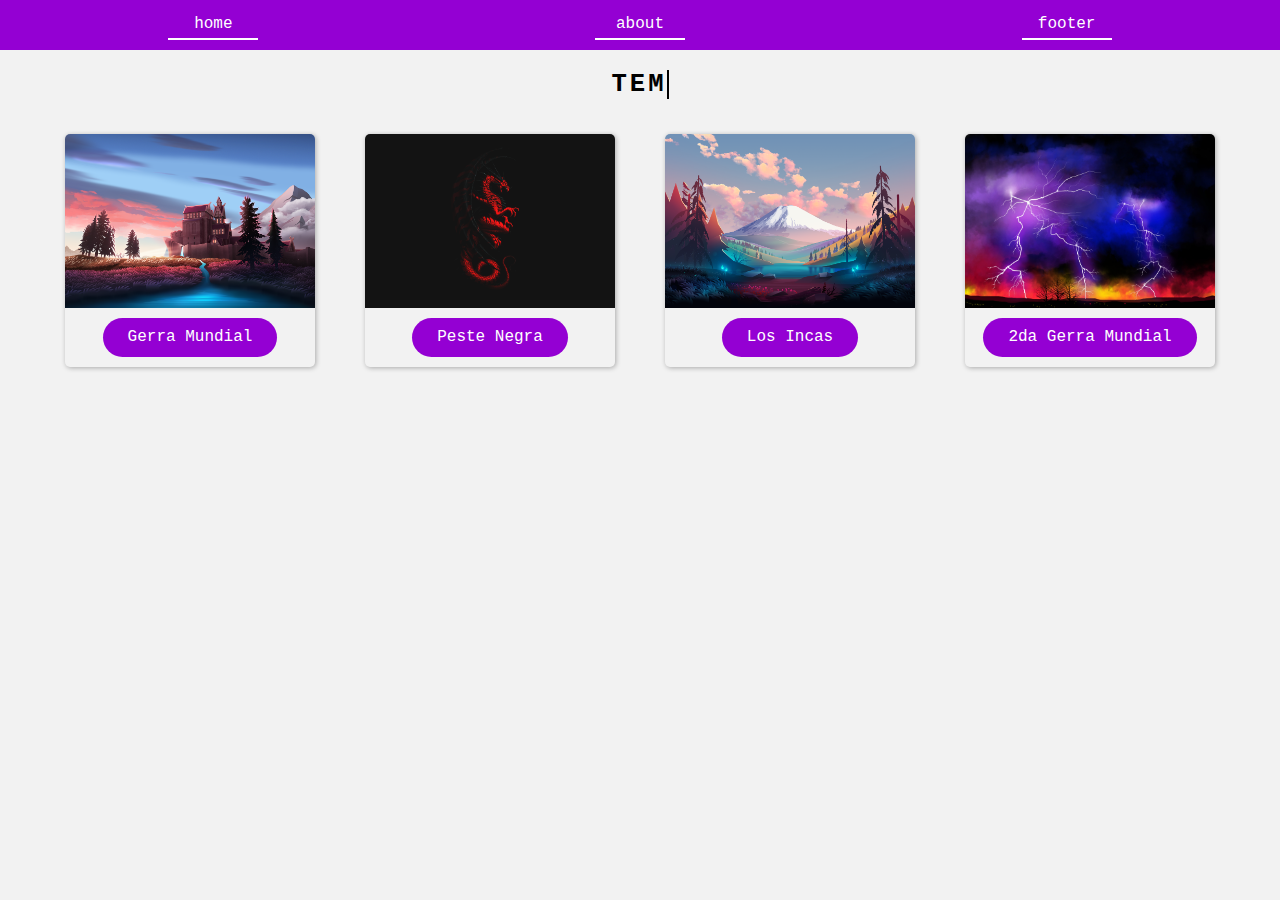
<file: index.html>
<!DOCTYPE html>
<html lang="en">
<head>
    <meta charset="UTF-8">
    <meta http-equiv="X-UA-Compatible" content="IE=edge">
    <meta name="viewport" content="width=device-width, initial-scale=1.0">
    <link rel="stylesheet" href="/normalize.css">
    <link rel="stylesheet" href="/style.css" >
    <title>pagina git</title>
</head>
<body>
    <nav class="nav">
        <a href="" class="nav__item">home</a>
        <a href="" class="nav__item">about</a>
        <a href="" class="nav__item">footer</a>
    </nav>
    <div class="title">
        <h1 class="o">TEMAS PARA VER</h1>
    </div>
    <div class="container">
        <div class="item">
            <img src="/img/wallhaven-wqve97.png" alt="" class="item__img">
            <a href="/contenido.html" class="item__link">Gerra Mundial</a>
        </div>
        <div class="item">
            <img src="/img/wallhaven-y8vjrl.png" alt="" class="item__img">
            <a href="/contenido.html" class="item__link">Peste Negra</a>
        </div>
        <div class="item">
            <img src="/img/wallhaven-z8dg9y.png" alt="" class="item__img">
            <a href="/contenido.html" class="item__link">Los Incas</a>
        </div>
        <div class="item">
            <img src="/img/wallhaven-k729v1.jpg" alt="" class="item__img">
            <a href="/contenido.html" class="item__link">2da Gerra Mundial</a>
        </div>
       
    </div>
    <script src="/codigo.js"></script>
</body>
</html>
</file>
<file: style.css>
*{
    box-sizing: border-box;
    font-family: 'Courier New', Courier, monospace;
}
body{
    background-color: #f2f2f2;
}
.nav{
    display: flex;
    width: 100%;
    /* max-width:00PX; */
    justify-content: space-around;
    background-color: darkviolet;
    height: 50px;
    align-items: center; 
    padding-bottom: 5px;
}
.nav__item{
    width: 90px;
    text-align: center;
    display: inline-block;
    text-decoration: none;
    color:#fff;
    padding:10px 10px 5px;
    border-bottom:2px solid #fff;
}
.nav__item:hover{
    background-color: rgb(160, 72, 197);
    border: none;
    border-radius: 20px;
}
.title{
    width: 100%;
    text-align: center;
    margin: 20px 0 0px;
}
.o{
    display: inline;
    width: 100%;
    font-size: 1.6rem;
    border-right:2px solid #000;
    letter-spacing: 3px;
    
}
.container{
    padding:20px 40px;
    display: flex;
    flex-wrap: wrap;
    justify-content: space-around;
}
.item{
    width: 250px;
    box-shadow: 1px 1px 5px rgb(0,0,0,.3);
    border-radius:5px;
    height: auto;
    display: flex;
    flex-direction: column;
    align-items: center;
    margin:15px;
    
}
.item__img{
    border-radius:5px 5px 0 0;
    height: 174px;
    object-fit: cover;
}
.item__link{
    display: inline-block;
    text-align: center;
    text-decoration:none;
    font-size: 1rem;
    margin: 10px 0;
    padding: 10px 25px;
    border-radius: 20px;
    color:#fff;
    background-color: darkviolet;
}
.item__link:hover{
    background-color: rgb(167, 94, 199);
}
.container-u{
    height: 100vh;
    display: flex;
    justify-content: center;
    
}
.item-u{
    width: 800px;
    text-align: center;
}
.item-u>h1,a,p{
    margin:40px 0;
}
</file>
